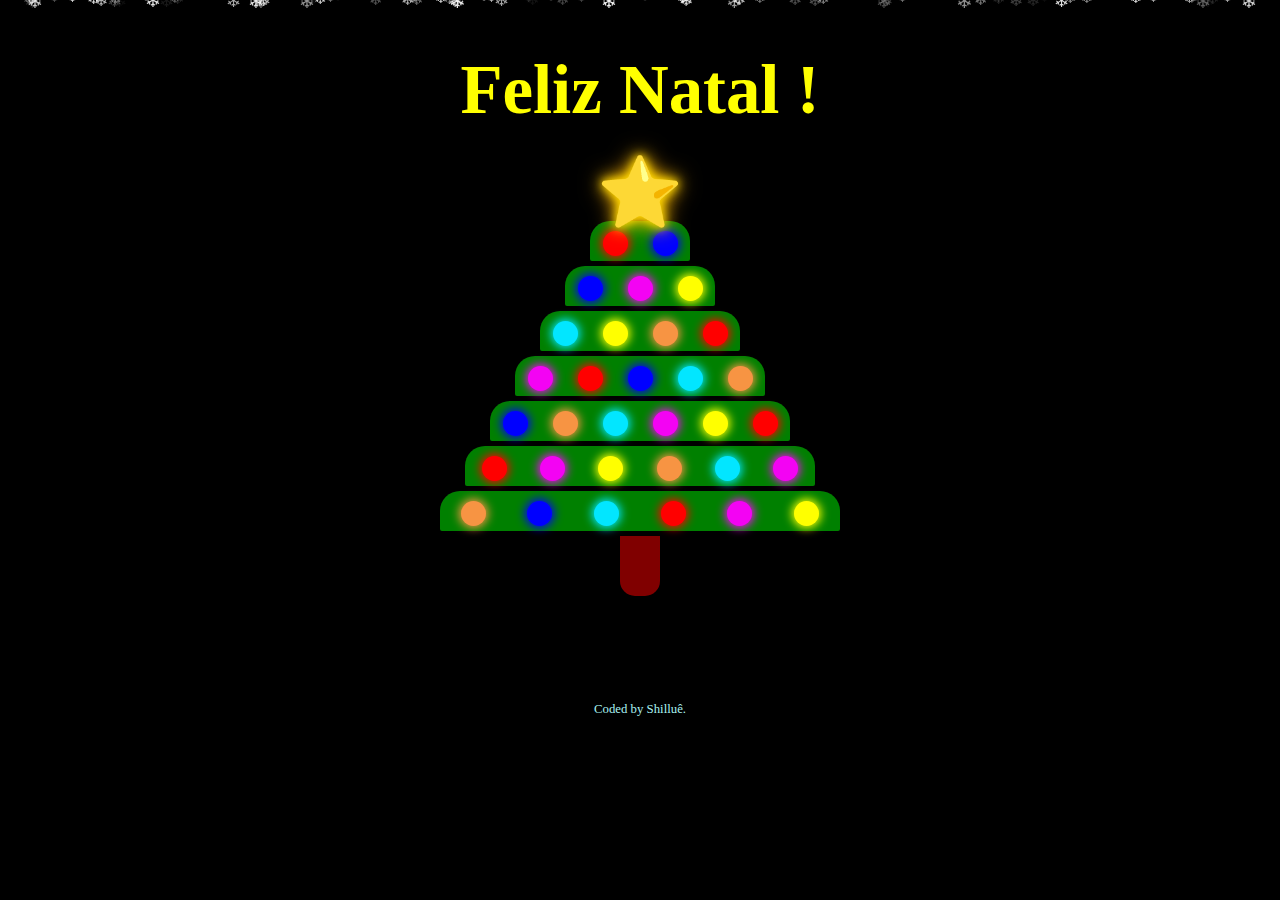
<file: index.html>
<!DOCTYPE html>
<html lang="pt-br">
  <head>
    <meta charset="UTF-8" />
    <meta name="viewport" content="width=device-width, initial-scale=1.0" />

    <!-- CSS -->
    <link rel="stylesheet" href="styles/style.css" />
    <link rel="stylesheet" href="styles/responsive.css">

    <!-- icone da aba -->
    <link rel="shortcut icon" href="images/icone.png" type="image/x-icon">

    <title>Árvore de Natal</title>
  </head>
  <body>
    <main class="container">
      <!-- Flocos de Neve -->
      <div class="neve-container"></div>

      <h1>Feliz Natal <span id="nomeUsuario"></span>!</h1>
      <!-- Árvore de Natal -->
      <section class="arvore">
        <div id="star">⭐</div>
        <div id="n1" class="copa">
          <div class="bola cor1"></div>
          <div class="bola cor2"></div>
        </div>
        <div id="n2" class="copa">
          <div class="bola cor2"></div>
          <div class="bola cor4"></div>
          <div class="bola cor3"></div>
        </div>
        <div id="n3" class="copa">
          <div class="bola cor5"></div>
          <div class="bola cor3"></div>
          <div class="bola cor6"></div>
          <div class="bola cor1"></div>
        </div>
        <div id="n4" class="copa">
          <div class="bola cor4"></div>
          <div class="bola cor1"></div>
          <div class="bola cor2"></div>
          <div class="bola cor5"></div>
          <div class="bola cor6"></div>
        </div>
        <div id="n5" class="copa">
          <div class="bola cor2"></div>
          <div class="bola cor6"></div>
          <div class="bola cor5"></div>
          <div class="bola cor4"></div>
          <div class="bola cor3"></div>
          <div class="bola cor1"></div>
        </div>
        <div id="n6" class="copa">
          <div class="bola cor1"></div>
          <div class="bola cor4"></div>
          <div class="bola cor3"></div>
          <div class="bola cor6"></div>
          <div class="bola cor5"></div>
          <div class="bola cor4"></div>
        </div>
        <div id="n7" class="copa">
          <div class="bola cor6"></div>
          <div class="bola cor2"></div>
          <div class="bola cor5"></div>
          <div class="bola cor1"></div>
          <div class="bola cor4"></div>
          <div class="bola cor3"></div>
        </div>
        <div id="tronco"></div>
      </section>
    </main>
    <footer class="rodape">
      <p>
        Coded by
        <a href="https://www.instagram.com/shillue.silva/" target="_blank" rel="noopener noreferrer">Shilluê</a>.
      </p>
    </footer>
    <script src="script.js"></script>
  </body>
</html>
</file>
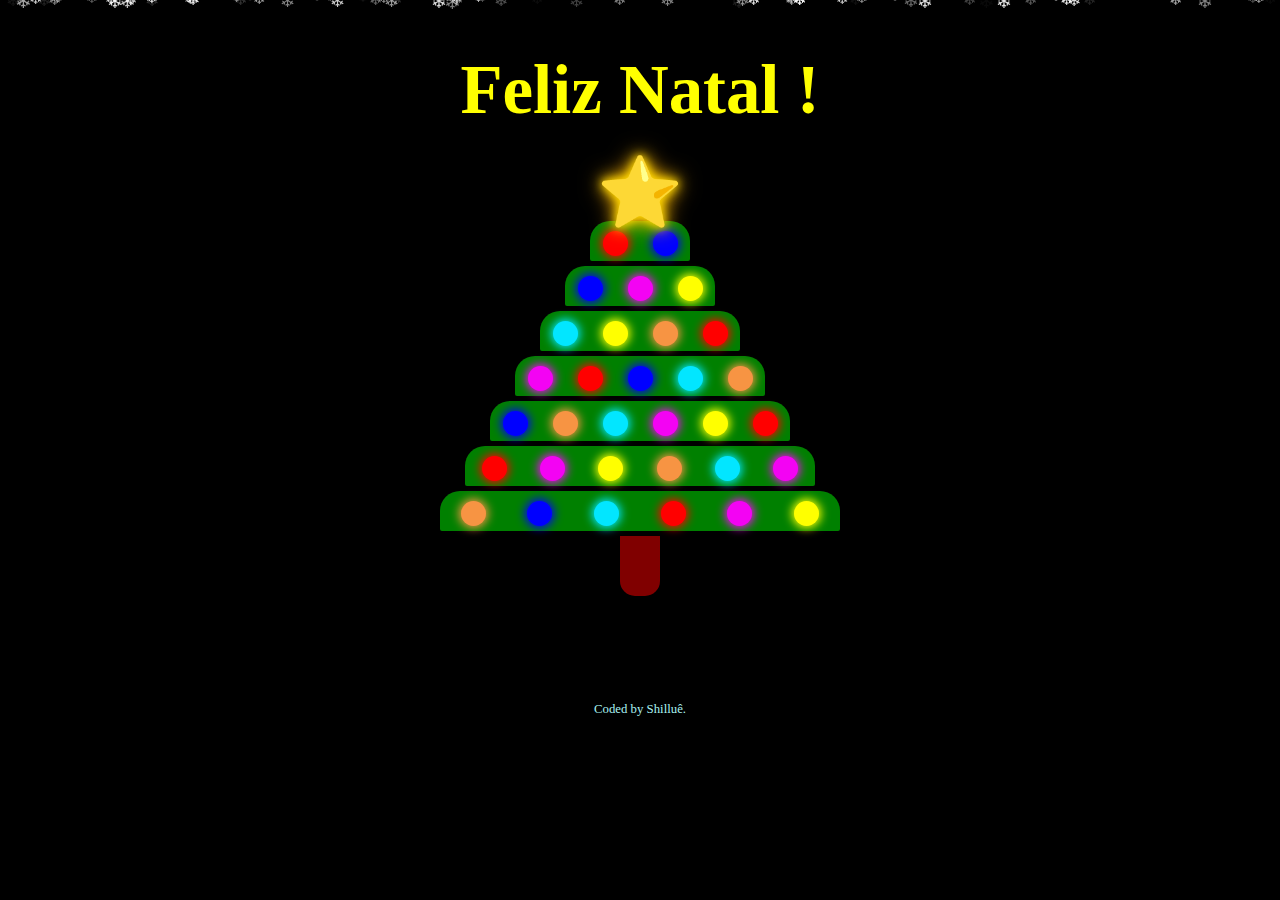
<file: arvore.html>
<!DOCTYPE html>
<html lang="pt-br">
  <head>
    <meta charset="UTF-8" />
    <meta name="viewport" content="width=device-width, initial-scale=1.0" />

    <!-- CSS -->
    <link rel="stylesheet" href="styles/style.css" />
    <link rel="stylesheet" href="styles/responsive.css">

    <!-- icone da aba -->
    <link rel="shortcut icon" href="images/icone.png" type="image/x-icon">

    <title>Árvore de Natal</title>
  </head>
  <body>
    <main class="container">
      <!-- Flocos de Neve -->
      <div class="neve-container"></div>

      <h1>Feliz Natal <span id="nomeUsuario"></span>!</h1>
      <!-- Árvore de Natal -->
      <section class="arvore">
        <div id="star">⭐</div>
        <div id="n1" class="copa">
          <div class="bola cor1"></div>
          <div class="bola cor2"></div>
        </div>
        <div id="n2" class="copa">
          <div class="bola cor2"></div>
          <div class="bola cor4"></div>
          <div class="bola cor3"></div>
        </div>
        <div id="n3" class="copa">
          <div class="bola cor5"></div>
          <div class="bola cor3"></div>
          <div class="bola cor6"></div>
          <div class="bola cor1"></div>
        </div>
        <div id="n4" class="copa">
          <div class="bola cor4"></div>
          <div class="bola cor1"></div>
          <div class="bola cor2"></div>
          <div class="bola cor5"></div>
          <div class="bola cor6"></div>
        </div>
        <div id="n5" class="copa">
          <div class="bola cor2"></div>
          <div class="bola cor6"></div>
          <div class="bola cor5"></div>
          <div class="bola cor4"></div>
          <div class="bola cor3"></div>
          <div class="bola cor1"></div>
        </div>
        <div id="n6" class="copa">
          <div class="bola cor1"></div>
          <div class="bola cor4"></div>
          <div class="bola cor3"></div>
          <div class="bola cor6"></div>
          <div class="bola cor5"></div>
          <div class="bola cor4"></div>
        </div>
        <div id="n7" class="copa">
          <div class="bola cor6"></div>
          <div class="bola cor2"></div>
          <div class="bola cor5"></div>
          <div class="bola cor1"></div>
          <div class="bola cor4"></div>
          <div class="bola cor3"></div>
        </div>
        <div id="tronco"></div>
      </section>
    </main>
    <footer class="rodape">
      <p>
        Coded by
        <a href="https://github.com/Shillue" target="_blank">Shilluê</a>.
      </p>
    </footer>
    <script src="script.js"></script>
  </body>
</html>
</file>
<file: styles/style.css>
* {
  margin: 0;
  padding: 0;
  box-sizing: border-box;
}

body {
  display: flex;
  flex-direction: column;
  align-items: center;
  justify-content: flex-start;
  background-color: black;
  width: 100%;
  height: 100vh;
  font-family: "Times New Roman", Times, serif;
}

main.container {
  display: flex;
  flex-direction: column;
  align-items: center;
  justify-content: center;
  width: 32rem;
  height: auto;
  padding: 1rem;
  margin: 2rem 0.2rem 1rem;
  border-radius: 20px;
}

/* Flocos de Neve */
.neve-container {
  position: fixed;
  top: 0;
  left: 0;
  width: 100%;
  height: 100%;
  pointer-events: none;
  z-index: 999;
}

.floco {
  position: absolute;
  top: -10px;
  color: white;
  animation-name: cair;
  animation-timing-function: linear;
  animation-iteration-count: infinite;
}

/* Animation cair da neve */
@keyframes cair {
  from {
    transform: translateY(-10px);
  }
  to {
    transform: translateY(100vh);
  }
}

/* Title */
main.container > h1 {
  color: yellow;
  font-weight: bolder;
  font-size: 4.3rem;
  margin: 1px 0 10px;
  padding: 2px;
}

/* container Arvore  */
.arvore {
  display: flex;
  flex-direction: column;
  align-items: center;
  justify-content: center;
  margin: 2px;
  width: 28rem;
  height: auto;
  padding: 0.5rem;
}

/* Star */
.arvore #star {
  font-size: 4.3rem;
  z-index: 12;
  animation: brilhoEstrela 1.5s infinite alternate;
  text-shadow:
    0 0 8px gold,
    0 0 16px gold,
    0 0 24px orange;
}

/* Animation Brilho da Estrela */
@keyframes brilhoEstrela {
  from {
    text-shadow:
      0 0 6px gold,
      0 0 12px gold,
      0 0 18px orange;
  }
  to {
    text-shadow:
      0 0 12px gold,
      0 0 24px gold,
      0 0 36px orange;
  }
}

.arvore .copa {
  display: flex;
  align-items: center;
  justify-content: space-around;
  height: 2.5rem;
  margin-bottom: 0.313rem;
  background-color: green;
  border-radius: 20px 20px 2px 2px;
}

.arvore #n1 {
  margin-top: -0.75rem;
  width: 6.25rem;
}

.arvore #n2 {
  width: 9.375rem;
}

.arvore #n3 {
  width: 12.5rem;
}

.arvore #n4 {
  width: 15.625rem;
}

.arvore #n5 {
  width: 18.75rem;
}

.arvore #n6 {
  width: 21.875rem;
}

.arvore #n7 {
  width: 25rem;
}

.arvore #tronco {
  background-color: maroon;
  width: 2.5rem;
  height: 3.75rem;
  border-radius: 0px 0px 15px 15px;
}

.arvore .copa .bola {
  width: 25px;
  height: 25px;
  border-radius: 50%;
  border: none;
  margin-top: 5px;
  animation: piscaPisca 2.5s infinite; /* Nome da animação, duração, loop */
}

/* Animação Pisca-pisca */
@keyframes piscaPisca {
  0% {
    opacity: 1;
  } /* Visível */
  50% {
    opacity: 0;
  } /* Invisível */
  100% {
    opacity: 1;
  } /* Visível novamente */
}

.arvore .copa .bola.cor1 {
  background-color: red;
  box-shadow: 0 0 10px 2px red;
  animation-delay: 0s;
}
.arvore .copa .bola.cor2 {
  background-color: blue;
  box-shadow: 0 0 10px 2px blue;
  animation-delay: 0.3s;
}
.arvore .copa .bola.cor3 {
  background-color: yellow;
  box-shadow: 0 0 10px 2px yellow;
  animation-delay: 0.6s;
}
.arvore .copa .bola.cor4 {
  background-color: rgb(243, 3, 243);
  box-shadow: 0 0 10px 2px rgb(243, 3, 243);
  animation-delay: 0.9s;
}
.arvore .copa .bola.cor5 {
  background-color: rgb(2, 230, 255);
  box-shadow: 0 0 10px 2px rgb(2, 230, 255);
  animation-delay: 1.2s;
}
.arvore .copa .bola.cor6 {
  background-color: rgb(247, 148, 67);
  box-shadow: 0 0 10px 2px rgb(247, 148, 67);
  animation-delay: 1.5s;
}

/* Footer */
.rodape {
  margin: 1rem 0 0;
  padding: 2rem 1rem 0.1rem;
  width: 100%;
  position: relative;
  bottom: 0;
}

.rodape p {
  font-size: 0.8rem;
  text-align: center;
  padding: 1rem;
  color: rgb(169, 242, 241);
}

.rodape p a {
  text-decoration: none;
  color: rgb(169, 242, 241);
}

.rodape p a:hover {
  font-weight: 800;
  color: rgb(73, 155, 206);
}
</file>
<file: styles/responsive.css>
/* Responsivo  Telas max 600px*/
@media screen and (max-width: 600px) {
  main.container {
    width: 100%;
    margin: 0.2rem;
    padding: 0.2rem;
    border: none;
  }

  /* Title */
  main.container > h1 {
    font-size: 3rem;
    margin: 2rem 1rem 0.2rem;
    /* padding: 2px; */
  }

  /* container Arvore  */
  .arvore {
    margin: 0;
    padding: 0.2rem;
    width: 100vh;
  }

  /* Star */
  .arvore #star {
    font-size: 3.7rem;
  }

  /* Copa */
  .arvore .copa {
    height: 2.2rem;
    margin-bottom: 0.29rem;
    border-radius: 20px 20px 2px 2px;
  }

  .arvore #n1 {
    margin-top: -0.75rem;
    width: 5rem;
  }

  .arvore #n2 {
    width: 7.5rem;
  }

  .arvore #n3 {
    width: 10rem;
  }

  .arvore #n4 {
    width: 13rem;
  }

  .arvore #n5 {
    width: 16rem;
  }

  .arvore #n6 {
    width: 19rem;
  }

  .arvore #n7 {
    width: 22rem;
  }

  /* Troco */
  .arvore #tronco {
    height: 3.4rem;
    border-radius: 0px 0px 10px 10px;
  }

  /* Bola */
  .arvore .copa .bola {
    width: 18px;
    height: 18px;
  }

  /* Footer */
  .rodape {
    margin: 0;
    padding: 1rem;
  }

  .rodape p {
    font-size: 0.8rem;
    padding: 0.5rem;
  }
}
</file>
